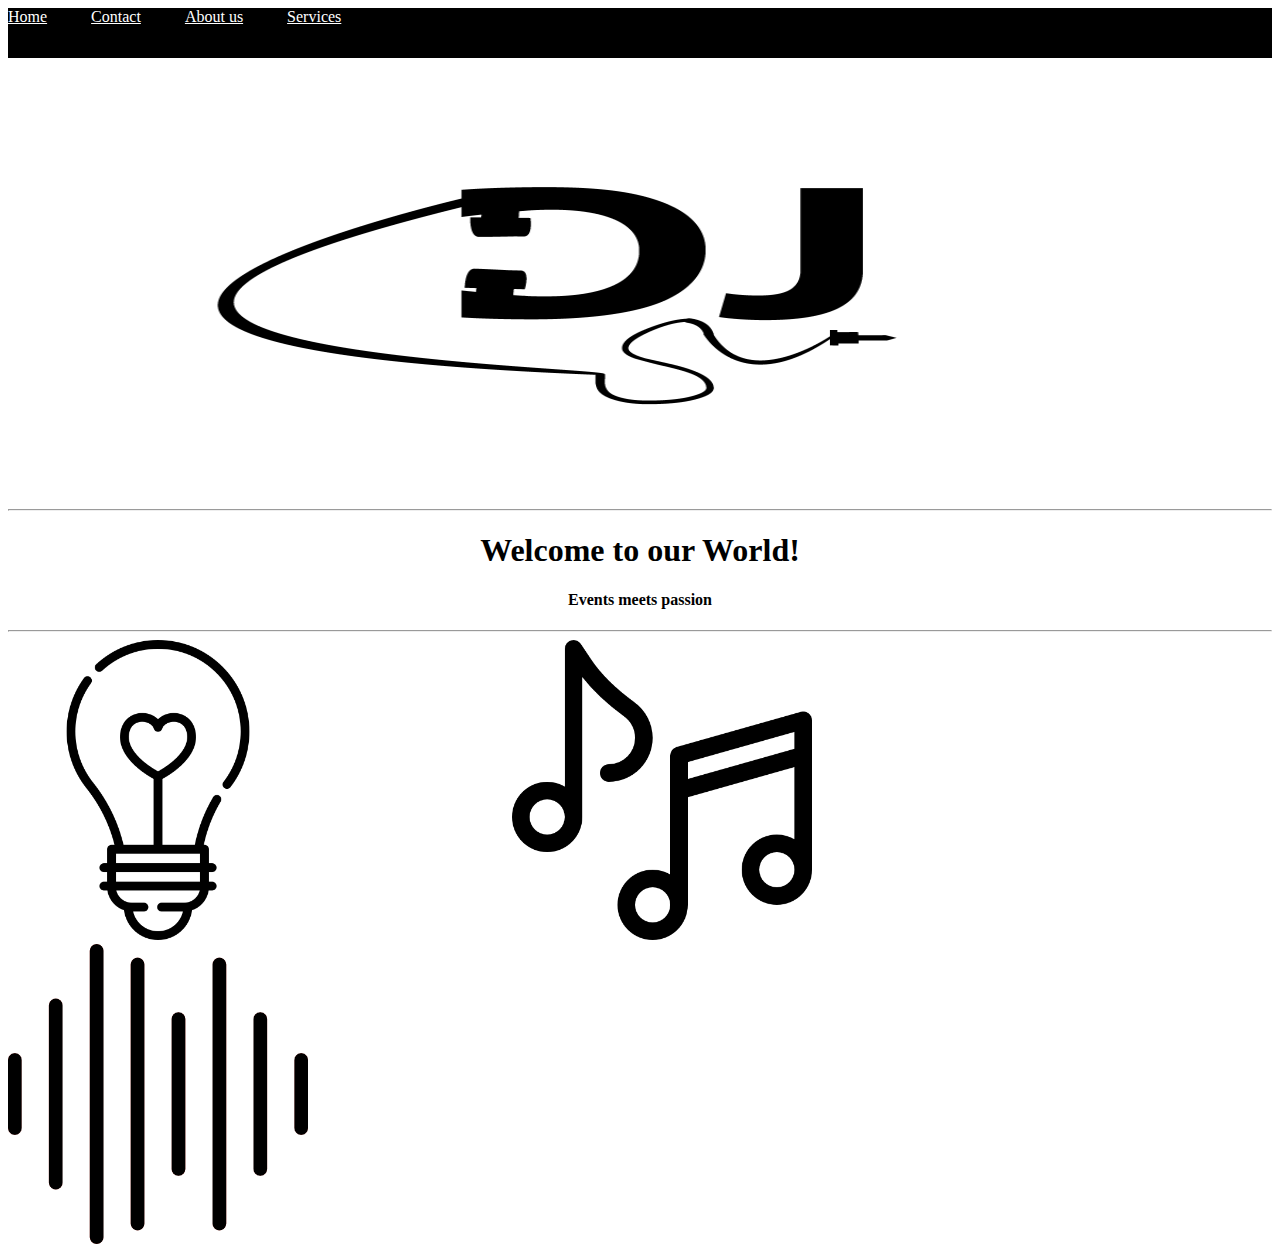
<file: index.html>
<!DOCTYPE html>
<html>
    <head>
        <title>
            Bayo
        </title>
        <meta charset="UTF-8">  
        <link rel="stylesheet" href="styles.css">



    </head>
    <body>
        <nav id="nav" >
            
            <a  href="index.html">Home</a> <span  style="padding: 40px;"><a href="Contact.html"> Contact</a> </span>
            <span><a href="Aboutus.html"> About us</a></span> <span style="padding: 40px;"><a href="services.html">Services</a></span>






        </nav>
        <div class="Home" id="content">
            <section id="Boy">
                <h1  ><img src="IMAGES/ventina.png" alt=""  height="400px" width="1361px"></h1>
                <hr>
                <div>
                    <h1 id="Welcome" style="color: black;">Welcome to our World!</h1>
                    <h4 style="text-align: center;"> Events meets passion</h4>

                    

                </div>

                 
                <hr>



            </section>
            <div id="passion">
                <span><img src="IMAGES/light-bulb.png" alt=""  height="300px"></span>&nbsp;&nbsp;&nbsp;&nbsp;&nbsp;&nbsp;&nbsp;&nbsp;
                &nbsp;&nbsp;&nbsp;&nbsp;&nbsp;&nbsp;&nbsp;&nbsp;&nbsp;&nbsp;&nbsp;&nbsp;&nbsp;&nbsp;&nbsp;&nbsp;&nbsp;&nbsp;&nbsp;&nbsp;&nbsp;&nbsp;&nbsp;&nbsp;&nbsp;&nbsp;&nbsp;&nbsp;&nbsp;&nbsp;&nbsp;&nbsp;&nbsp;&nbsp;&nbsp;&nbsp;&nbsp;&nbsp;&nbsp;&nbsp;&nbsp;
                <span><img src="IMAGES/music-note.png" alt="" height="300px"></span>&nbsp;&nbsp;&nbsp;&nbsp;&nbsp;&nbsp;&nbsp;&nbsp;
                &nbsp;&nbsp;&nbsp;&nbsp;&nbsp;&nbsp;&nbsp;&nbsp;&nbsp;&nbsp;&nbsp;&nbsp;&nbsp;&nbsp;&nbsp;&nbsp;&nbsp;&nbsp;&nbsp;&nbsp;&nbsp;&nbsp;&nbsp;&nbsp;&nbsp;&nbsp;&nbsp;&nbsp;&nbsp;&nbsp;&nbsp;&nbsp;&nbsp;&nbsp;&nbsp;&nbsp;&nbsp;&nbsp;&nbsp;&nbsp;&nbsp;
                <span><img src="IMAGES/sound.png" alt="" height="300px"></span>


            </div>


        </div>


        <div id="Services">

        </div>


        






    </body>
</file>
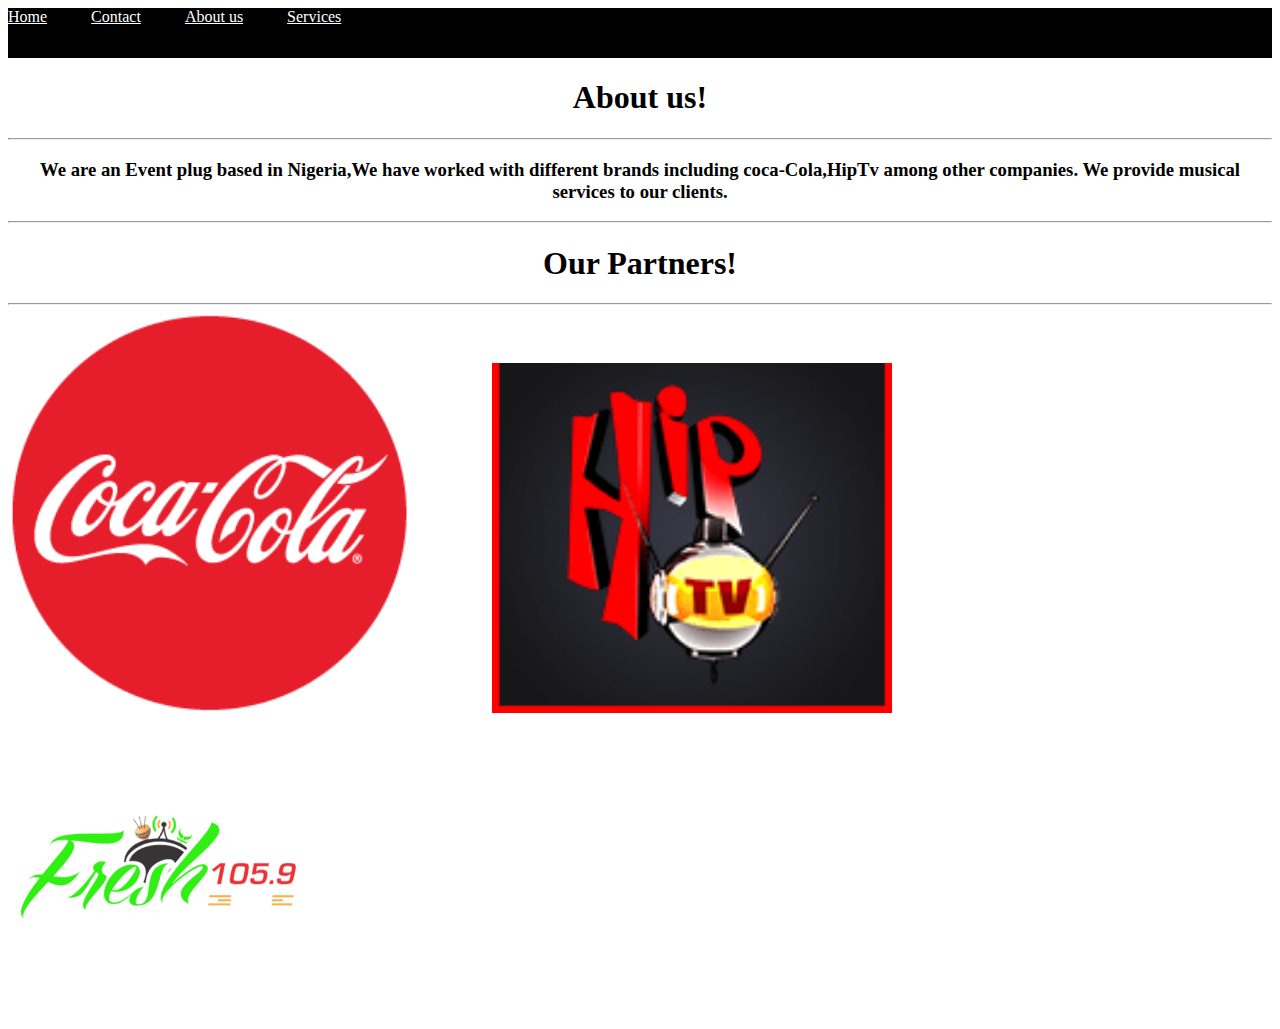
<file: Aboutus.html>
<!DOCTYPE html>
<html>
    <head>
        <title>
            About us
        </title>
        <meta charset="UTF-8">
        <link rel="stylesheet" href="styles.css">



    </head>
    <body>
        <nav id="nav" >
            
            <a  href="index.html">Home</a> <span  style="padding: 40px;"><a href="Contact.html"> Contact</a> </span>
            <span><a href="Aboutus.html"> About us</a></span> <span style="padding: 40px;"><a href="services.html">Services</a></span>






        </nav>

 

 
        
            <div id="About" style="text-align: center;">
                <h1>About us!</h1>
            </div> 
            <hr>
            <div style="text-align: center;">
              <h3>We are an Event plug based in Nigeria,We have worked with different brands including coca-Cola,HipTv among other companies. We provide musical services to our clients.</h3>
               
          </div>
          <hr>  
          <div id="Author" style="text-align: center;">
              <h1>Our Partners!</h1> 
              <hr>

          </div>  
          <div style="text-align: left;">
              <img src="IMAGES/cocacola_logo_PNG5.png" alt="" height="400px" width="400px"><span style="padding: 80px;"> <img src="IMAGES/logo.png" alt="" height="350px" width="400px"></span>
              <span><img src="IMAGES/fresh.png" alt="" height="300px" width="300px"></span>
          </div>

 
        






    </body>






</html>
</file>
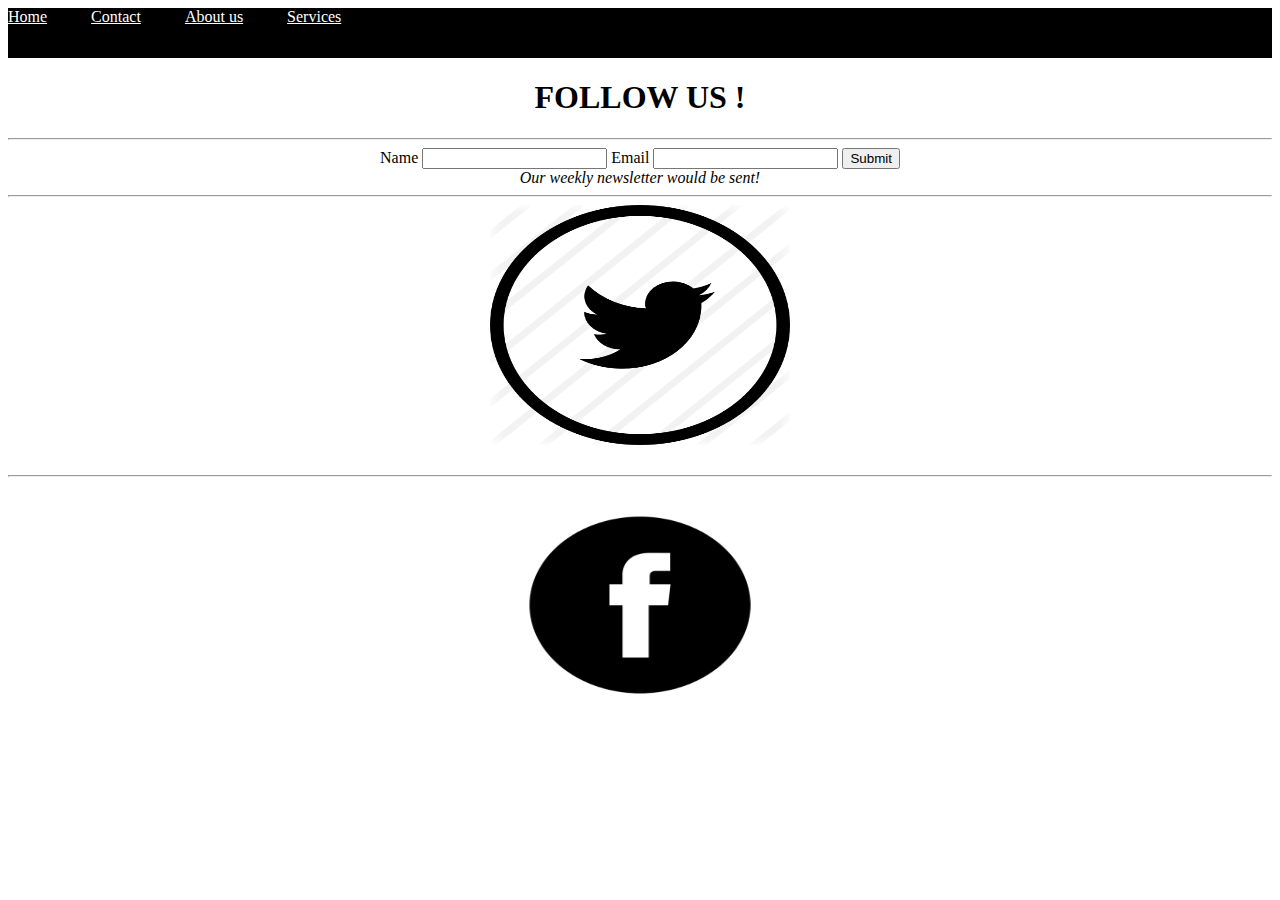
<file: Contact.html>
<!DOCTYPE html>
<html>
    <head>
        <title>contact</title>
        <meta charset="UTF-8">
        <link rel="stylesheet" href="styles.css">












    </head>
    <body>
        
            <nav id="nav" >
            
                <a  href="index.html">Home</a> <span  style="padding: 40px;"><a href="Contact.html"> Contact</a> </span>
                <span><a href="Aboutus.html"> About us</a></span> <span style="padding: 40px;"><a href="services.html">Services</a></span>
    
    
    
    
    
    
            </nav>

            <div>
                <h1 id="h1" style="text-align: center;">
                  FOLLOW US !
                </h1> 
                <hr>
            </div>

            <form id="Form" style="text-align: center;" style="color: black;">
              <label>Name</label>
              <input>
              <label>Email</label>
              <input>
              <button>Submit</button>
              <div> <i>Our weekly newsletter would be sent!</i></div>
               
            </form>
            <hr>
            <div style="text-align: center;">
                <img src="IMAGES/FB.png" alt="" height="240px" width="300px">
                <div><a href="http://alueducation.com" target="_blank">Reach Us on twitter</a></div>
            </div>
            <hr>
            <div style="text-align: center;">
              <img src="IMAGES/Come.png" alt="" height="240px" width="300px">
              <div><a href="http://facebook.com" target="_blank">Reach us on facebook</a></div>
          
          
          
          </div>


        </nav>
        














    </body>


















</html>
</file>
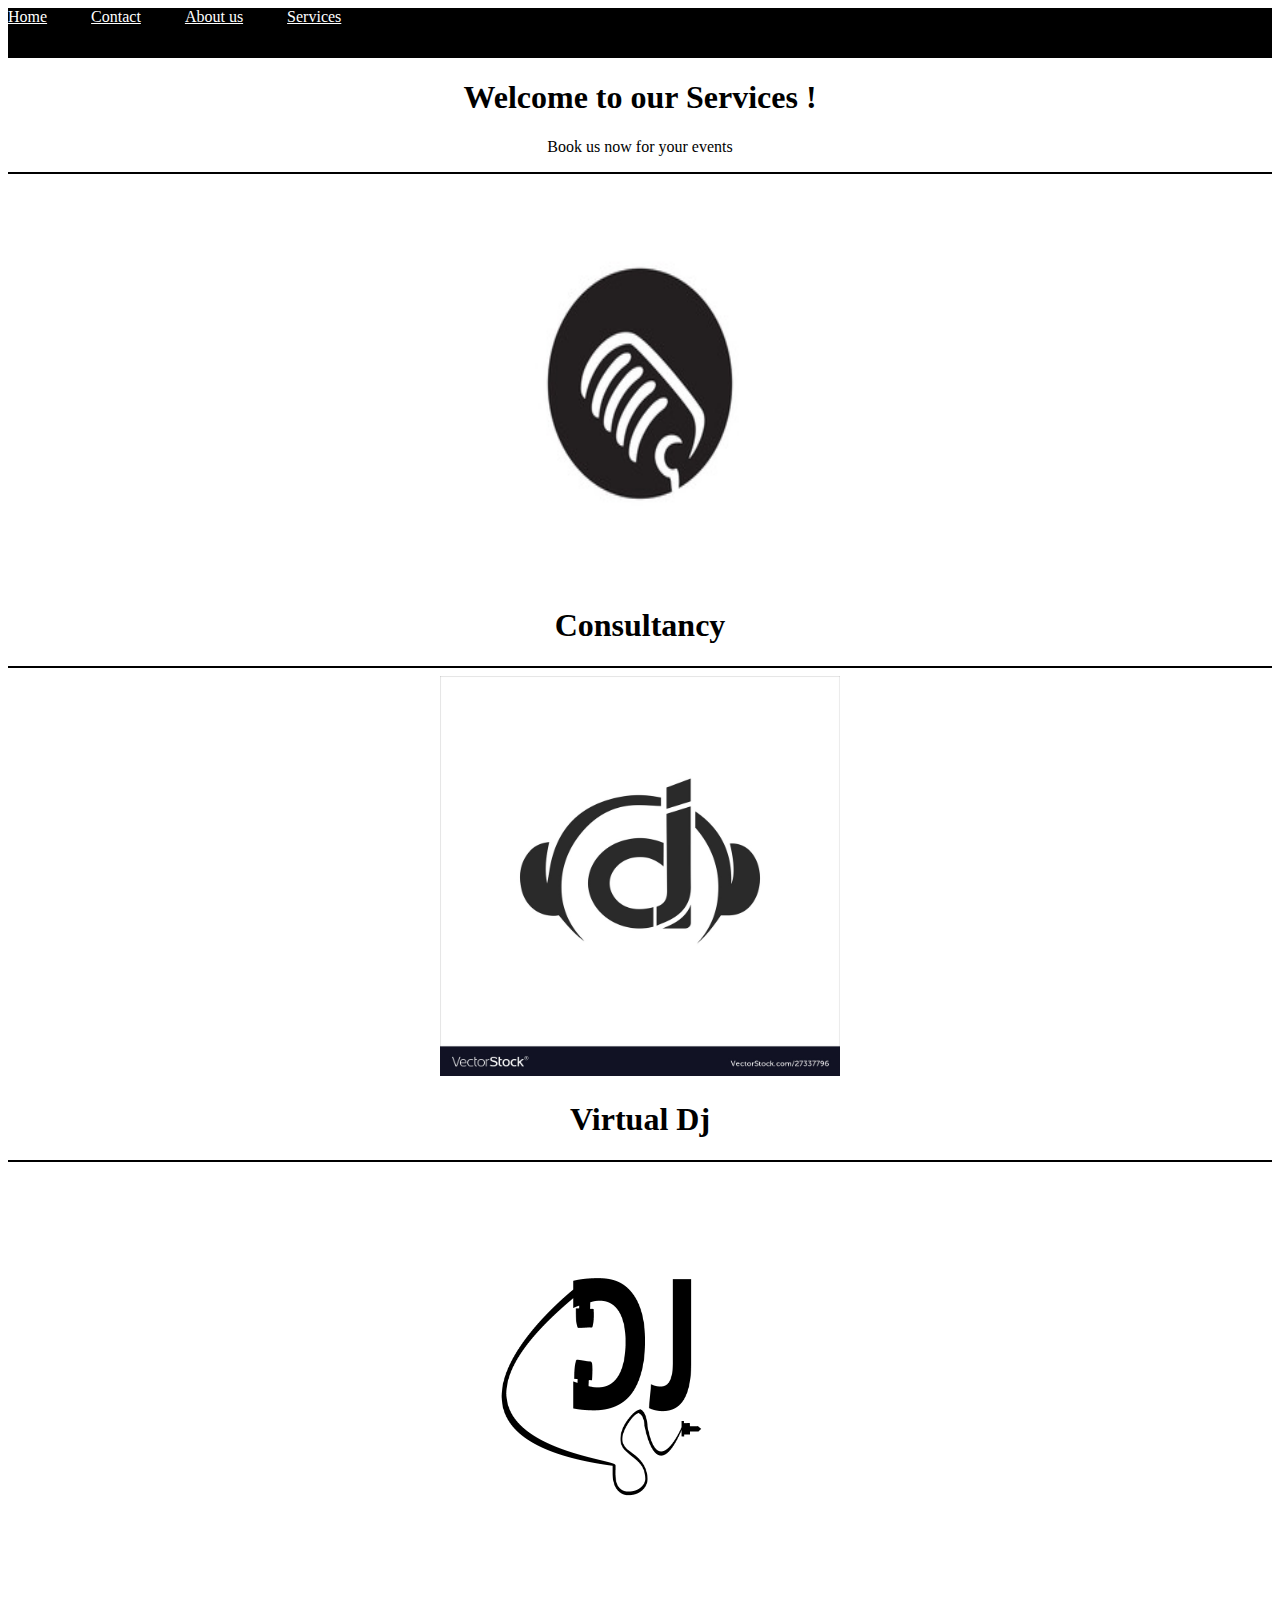
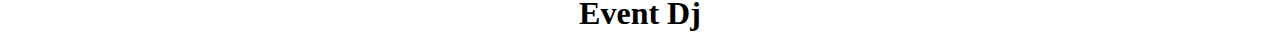
<file: services.html>
<!DOCTYPE html>
<html>
    <head>       
         <title>
        services
    </title>
    <meta charset="UTF-8">
    <link rel="stylesheet" href="styles.css">
    
</head>
<body>
    
        <nav id="nav" >
            
            <a  href="index.html">Home</a> <span  style="padding: 40px;"><a href="Contact.html"> Contact</a> </span>
            <span><a href="Aboutus.html"> About us</a></span> <span style="padding: 40px;"><a href="services.html">Services</a></span>






        </nav>
        <div id="Welcome">
            <h1>Welcome to our Services !</h1>
            <p>Book us now for your events</p>
        </div>
        <hr color="black">
        <div id="Consult">
            <img src="IMAGES/Consultancy.jpeg" height="400px" width="400px" alt=""> 
            <h1>Consultancy</h1>
                 <hr color="black">

        </div>


            <div id="virtual">  <img  src="IMAGES/letter-logo-jd-dj-logo-design-vector-27337796.jpg" alt="" height="400px" width="400px">
                <h1>Virtual Dj</h1>
            
            </div>
            <hr color="black">
            <div  id="events">
                <img src="IMAGES/ventina.png" alt="" height="400px" width="400px">
                <h1>Event Dj</h1>
            </div>





    






</body>
  


 















</html>
</file>
<file: styles.css>
#nav{
    height: 50px;
    background-color: black;
    color: white;
}

a{
    color: white;
}


#Welcome{
    text-align: center;
}

#Consult{
    text-align: center;
}
#virtual{
    text-align: center;
}
#events{
    text-align: center;
}
</file>
